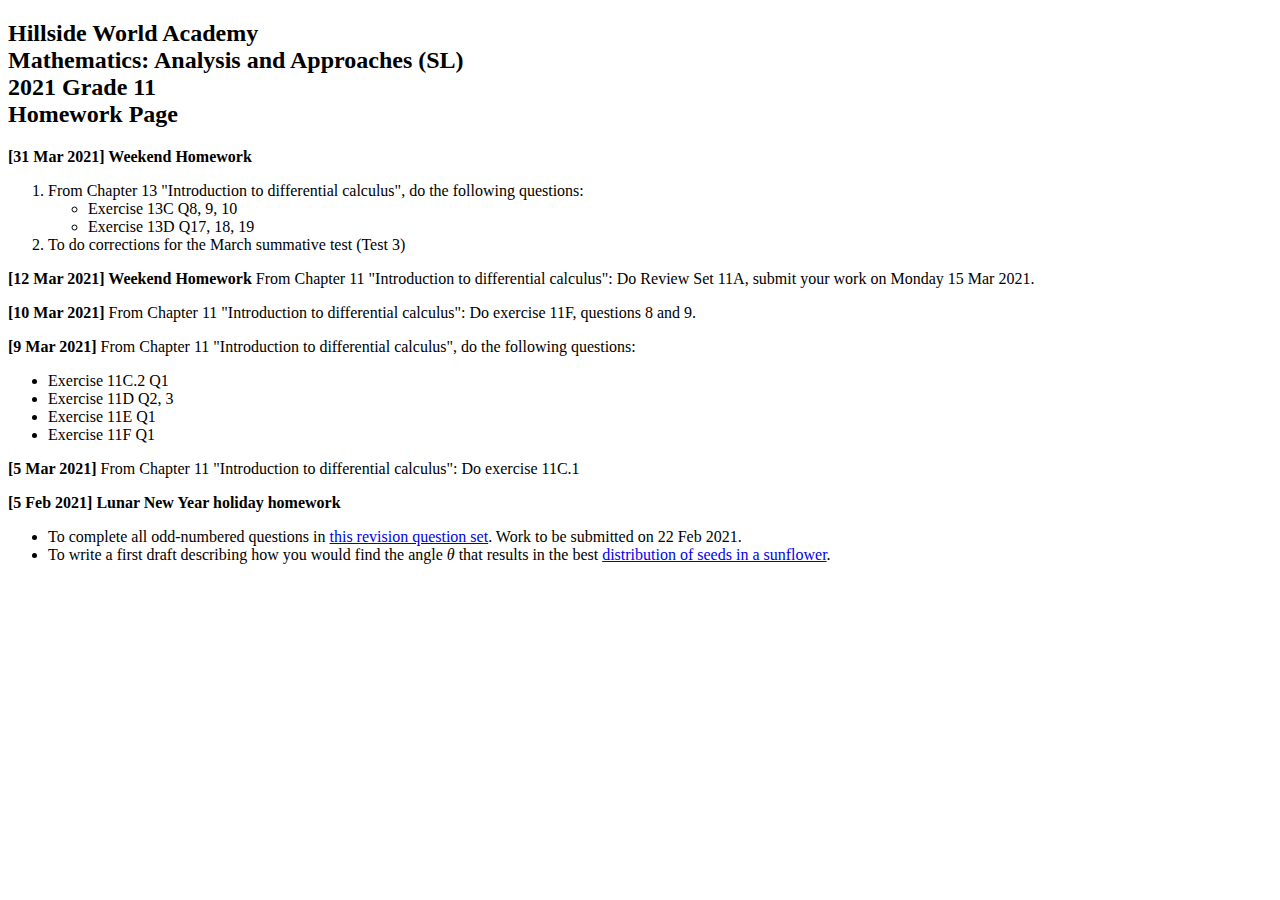
<file: Grade11HW.html>
<!DOCTYPE html>

<html>

<head>
  <meta name="viewport" content="width=device-width, initial-scale=1.0">
  <title>Grade 11 Homework Page</title>
</head>

<body>

<h2>
  Hillside World Academy<br>
  Mathematics: Analysis and Approaches (SL)<br>
  2021 Grade 11<br>
  Homework Page
</h2>

<p>
  <b>[31 Mar 2021] Weekend Homework</b><br>
  <ol>
    <li>From Chapter 13 "Introduction to differential calculus", do the following questions:
      <ul>
        <li>Exercise 13C Q8, 9, 10
        <li>Exercise 13D Q17, 18, 19
      </ul>
    <li>To do corrections for the March summative test (Test 3)
  </ol>
</p>

<p>
  <b>[12 Mar 2021] Weekend Homework</b> From Chapter 11 "Introduction to differential calculus": Do Review Set 11A, submit your work on Monday 15 Mar 2021.
</p>

<p>
  <b>[10 Mar 2021]</b> From Chapter 11 "Introduction to differential calculus": Do exercise 11F, questions 8 and 9. 
</p>

<p>
  <b>[9 Mar 2021]</b> From Chapter 11 "Introduction to differential calculus", do the following questions:
  <ul>
    <li>Exercise 11C.2 Q1
    <li>Exercise 11D Q2, 3
    <li>Exercise 11E Q1
    <li>Exercise 11F Q1
  </ul>
</p>

<p>
  <b>[5 Mar 2021]</b> From Chapter 11 "Introduction to differential calculus": Do exercise 11C.1 
</p>

<p>
  <b>[5 Feb 2021] Lunar New Year holiday homework</b><br>
  <ul>
    <li>To complete all odd-numbered questions in <a href="https://1drv.ms/b/s!Alk7M5rYmmmshOdSLF8hlh--2C_FEg?e=yXS9P3">this revision question set</a>. Work to be submitted on 22 Feb 2021.
    <li>To write a first draft describing how you would find the angle <i>&theta;</i> that results in the best <a href="https://1drv.ms/b/s!Alk7M5rYmmmshOdVo5uLJx4ShVf5HA?e=c1HiVu">distribution of seeds in a sunflower</a>.
  </ul>
</p>

</body>

</html>
</file>
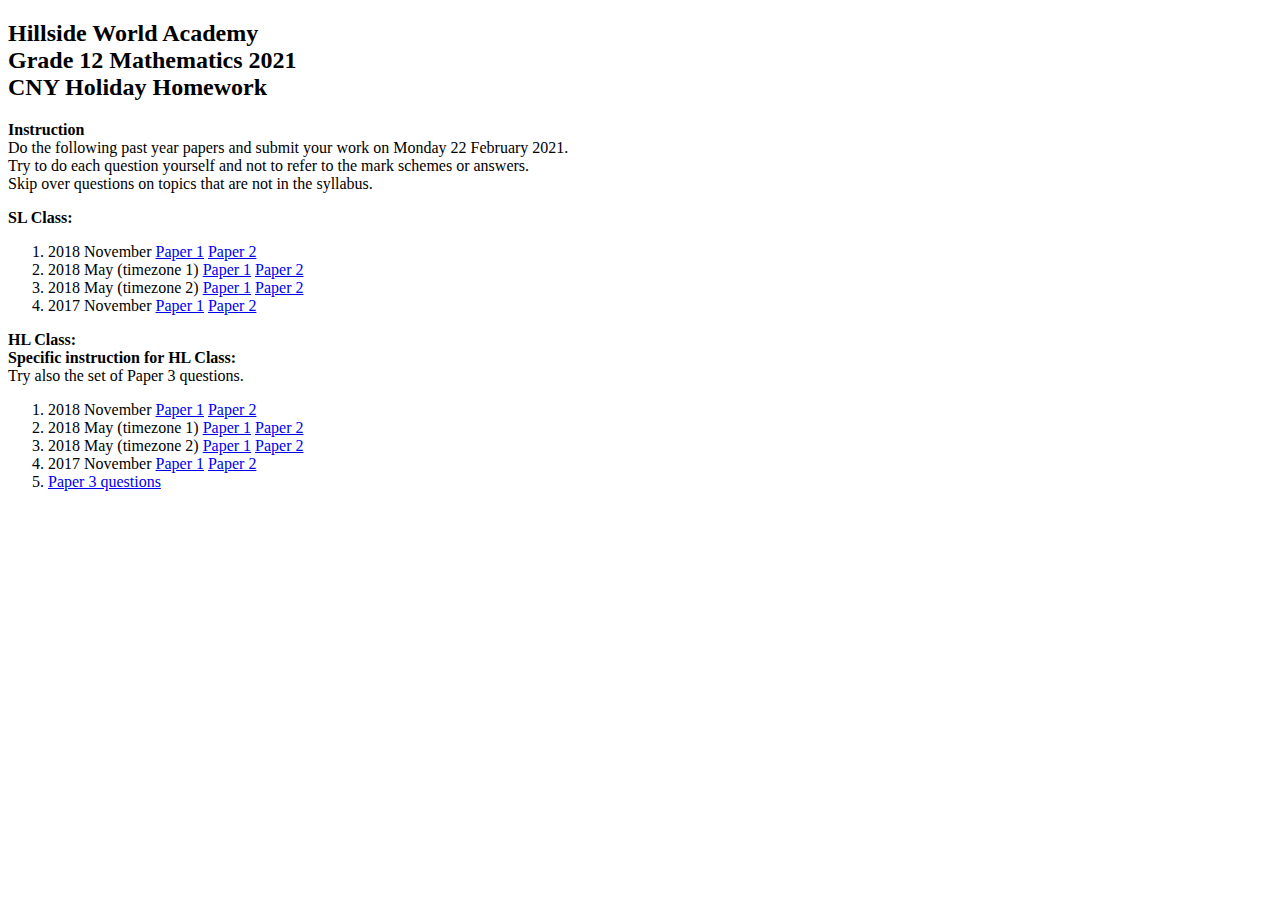
<file: Grade12HolHW.html>
<!DOCTYPE html>

<html>

<head>
  <title>Grade 12 Math CNY Homework</title>
  <meta name="viewport" content="width=device-width, initial-scale=1.0">
</head>

<body>

<h2>
  Hillside World Academy<br>
  Grade 12 Mathematics 2021<br>
  CNY Holiday Homework</h2>

<p>
  <b>Instruction</b><br>
  Do the following past year papers and submit your work on Monday 22 February 2021.<br>
  Try to do each question yourself and not to refer to the mark schemes or answers.<br>
  Skip over questions on topics that are not in the syllabus.
</p>

<p>
  <b>SL Class:</b>
  <ol>
    <li>2018 November 
      <a href="https://1drv.ms/b/s!Alk7M5rYmmmshJtx7CKRSeMP6FhCzw?e=eB3foV">Paper 1</a> 
      <a href="https://1drv.ms/b/s!Alk7M5rYmmmshJtyJbLaTh6GRS-_Pg?e=JBx9wW">Paper 2</a></li>
    <li>2018 May (timezone 1) 
      <a href="https://1drv.ms/b/s!Alk7M5rYmmmshJtzv3Nw4UeU1rEj5g?e=mdjuQN">Paper 1</a> 
      <a href="https://1drv.ms/b/s!Alk7M5rYmmmshJt1vxcu8Virh0Bn9Q?e=Qs8drc">Paper 2</a></li>
    <li>2018 May (timezone 2) 
      <a href="https://1drv.ms/b/s!Alk7M5rYmmmshJt03bVzJZxfCcrgiQ?e=FGvSsf">Paper 1</a> 
      <a href="https://1drv.ms/b/s!Alk7M5rYmmmshJt2YlvsjDjssnhqqw?e=qgm3iz">Paper 2</a></li>
    <li>2017 November 
      <a href="https://1drv.ms/b/s!Alk7M5rYmmmshJt3Qb3PTYRhymeKaQ?e=yR44yS">Paper 1</a> 
      <a href="https://1drv.ms/b/s!Alk7M5rYmmmshJt4xGa7RlSBhQIdQQ?e=nREOaW">Paper 2</a></li>
  </ol>
</p>

<p>
  <b>HL Class:</b><br>
  <b>Specific instruction for HL Class:</b><br>
  Try also the set of Paper 3 questions.
  <ol>
    <li>2018 November 
      <a href="https://1drv.ms/b/s!Alk7M5rYmmmshJt6zQSlrntqLcJrog?e=ucDDSI">Paper 1</a> 
      <a href="https://1drv.ms/b/s!Alk7M5rYmmmshJt7Wvl48P4DOviuUA?e=eqgbAl">Paper 2</a></li>
    <li>2018 May (timezone 1) 
      <a href="https://1drv.ms/b/s!Alk7M5rYmmmshJt8oK6ffhnOD8zyag?e=9ydLbs">Paper 1</a> 
      <a href="https://1drv.ms/b/s!Alk7M5rYmmmshJt-OhDxjQEJgxdhpw?e=JCaohn">Paper 2</a></li>
    <li>2018 May (timezone 2) 
      <a href="https://1drv.ms/b/s!Alk7M5rYmmmshJt9K5OUvP3BrAeI7w?e=dppghj">Paper 1</a> 
      <a href="https://1drv.ms/b/s!Alk7M5rYmmmshJt_YZ7zw7lzlK687g?e=D1nM3V">Paper 2</a></li>
    <li>2017 November 
      <a href="https://1drv.ms/b/s!Alk7M5rYmmmshJwBdjsp_yBZXrxipQ?e=d5Gao3">Paper 1</a> 
      <a href="https://1drv.ms/b/s!Alk7M5rYmmmshJwAl-h7NjjV1l-0rw?e=FuOjjJ">Paper 2</a></li>
    <li>
      <a href="https://1drv.ms/b/s!Alk7M5rYmmmshJtt1JZaHu-ZcjIGNg?e=okzmns">Paper 3 questions</a></li>
  </ol>
</p>

</body>

</html>
</file>
